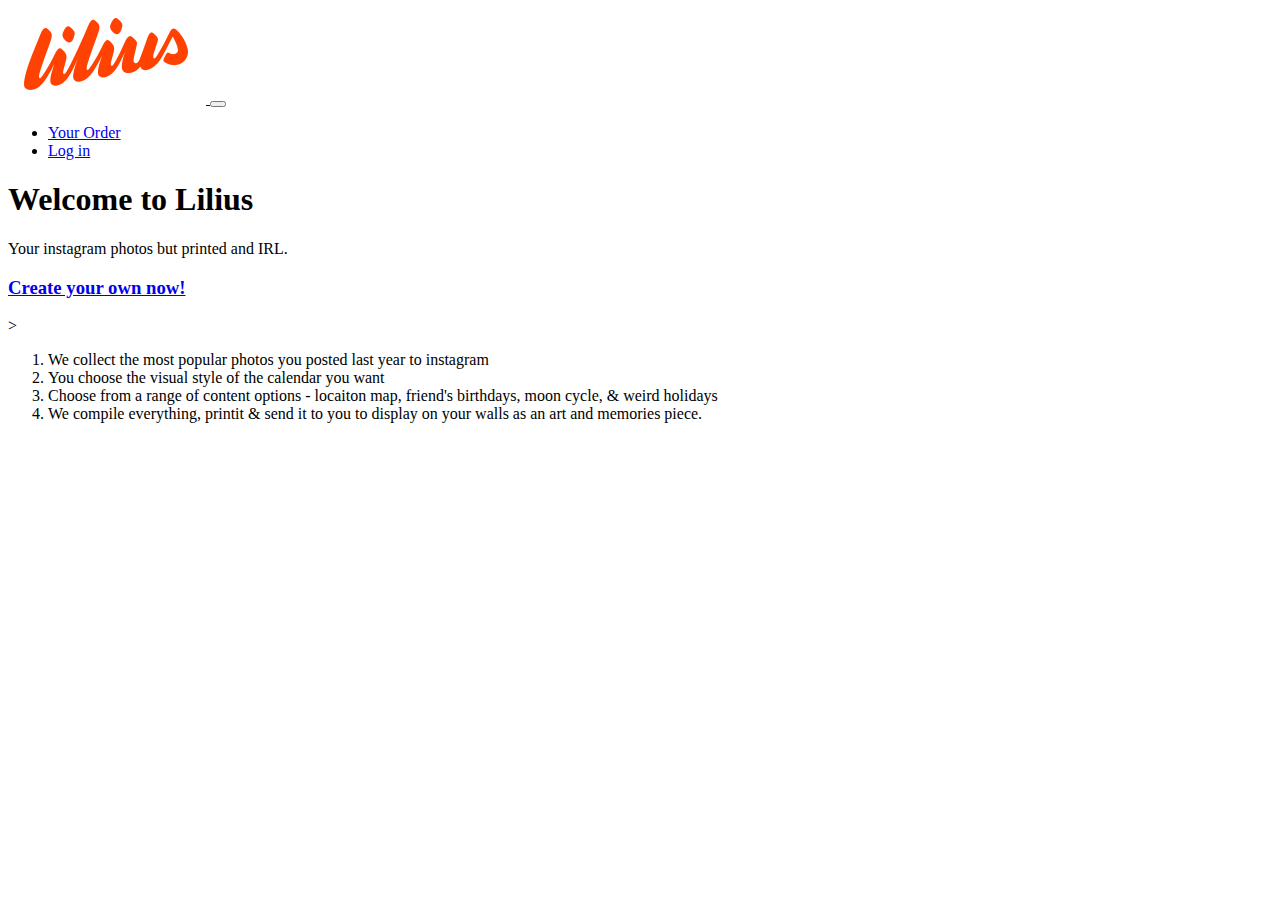
<file: static/index.html>
<!DOCTYPE html>
<html lang="en">
<head>
  <meta charset="UTF-8">
  <meta name="viewport" content="width=device-width, initial-scale=1.0">
  <meta http-equiv="X-UA-Compatible" content="ie=edge">
  <title>Lilius</title>
  <link rel="stylesheet" href="https://stackpath.bootstrapcdn.com/bootstrap/4.1.1/css/bootstrap.min.css" integrity="sha384-WskhaSGFgHYWDcbwN70/dfYBj47jz9qbsMId/iRN3ewGhXQFZCSftd1LZCfmhktB"
    crossorigin="anonymous">
</head>
<body>
  
  <!-- Nav Goes Here -->
  <nav class="navbar navbar-expand-lg navbar-light">
    <a class="navbar-brand" href="#">
      <img src="img/lilius-logo.png">
    </a>
    <button class="navbar-toggler" type="button" data-toggle="collapse" data-target="#navbarTogglerDemo02" aria-controls="navbarTogglerDemo02"
      aria-expanded="false" aria-label="Toggle navigation">
      <span class="navbar-toggler-icon"></span>
    </button>

    <div class="collapse navbar-collapse" id="navbarTogglerDemo02">
      <ul class="navbar-nav mr-auto mt-2 mt-lg-0">
        <li class="nav-item active">
          <a class="nav-link" href="#">Your Order</a>
        </li>
        <li class="nav-item">
          <a class="nav-link" href="#">Log in</a>
        </li>
      </ul>
    </div>
  </nav>
  <div class="banner">
    <div class="explanation">
      <h1>Welcome to Lilius</h1>
      <p>Your instagram photos but printed and IRL.</p>
    </div>
    <div class="banner-btn">
      <a href="choose-theme.html">
        <h3>Create your own now!</h3>
      </a>
      <span>></span>
    </div> 
    
    <div class="senses-btn">
      <span></span>
      <span></span>
      <span></span>
    </div>
    <ol class="description-list">
      <li>We collect the most popular photos you posted last year to instagram</li>
      <li>You choose the visual style of the calendar you want</li>
      <li>Choose from a range of content options - locaiton map, friend's birthdays, moon cycle, & weird holidays</li>
      <li>We compile everything, printit & send it to you to display on your walls as an art and memories piece.</li>
    </ol>

  </div>
  <script src="https://code.jquery.com/jquery-3.3.1.slim.min.js" integrity="sha384-q8i/X+965DzO0rT7abK41JStQIAqVgRVzpbzo5smXKp4YfRvH+8abtTE1Pi6jizo"
    crossorigin="anonymous"></script>
  <script src="https://cdnjs.cloudflare.com/ajax/libs/popper.js/1.14.3/umd/popper.min.js" integrity="sha384-ZMP7rVo3mIykV+2+9J3UJ46jBk0WLaUAdn689aCwoqbBJiSnjAK/l8WvCWPIPm49"
    crossorigin="anonymous"></script>
  <script src="https://stackpath.bootstrapcdn.com/bootstrap/4.1.1/js/bootstrap.min.js" integrity="sha384-smHYKdLADwkXOn1EmN1qk/HfnUcbVRZyYmZ4qpPea6sjB/pTJ0euyQp0Mk8ck+5T"
    crossorigin="anonymous"></script>
</body>
</html>
</file>
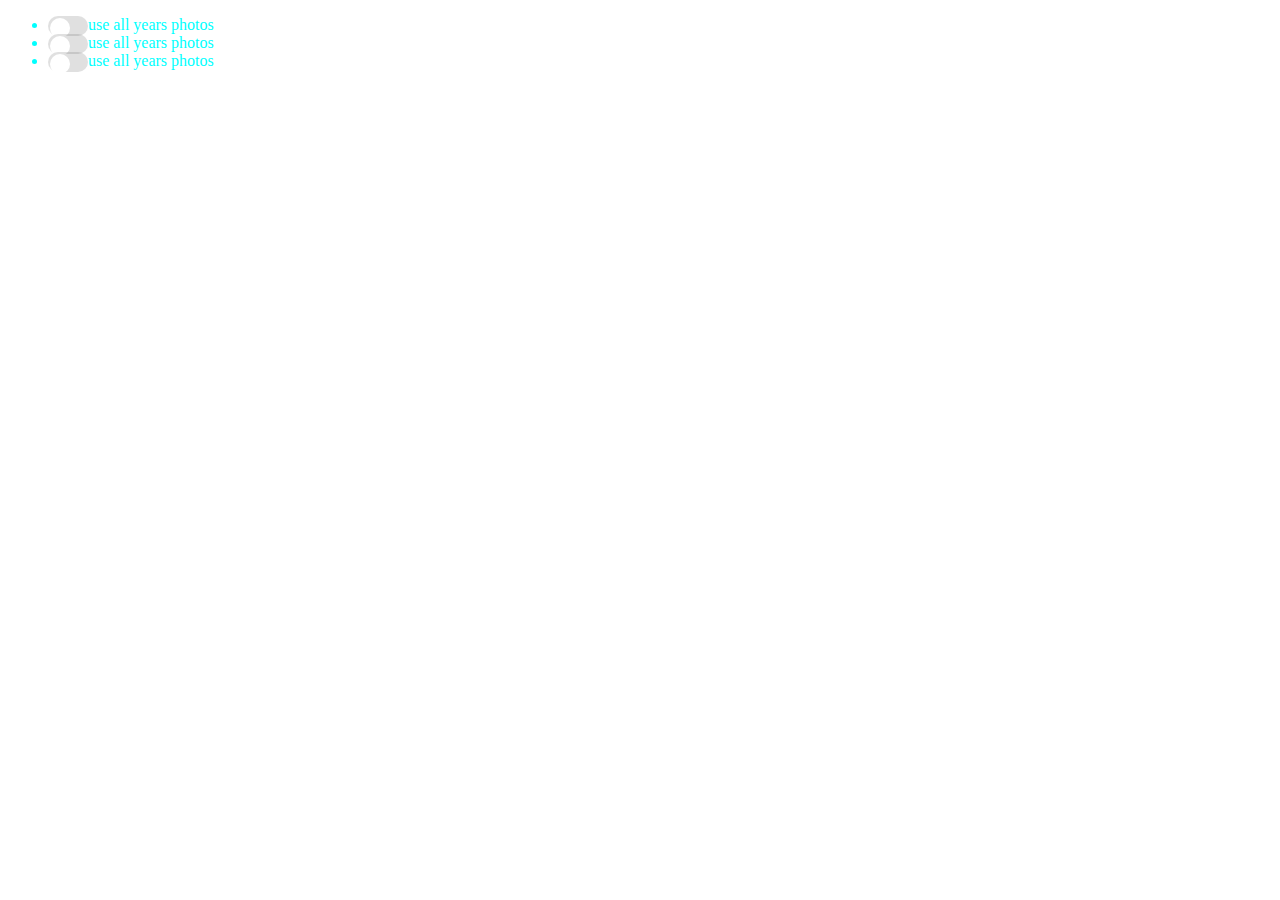
<file: static/details.html>
<!DOCTYPE html>
<html lang="en">
<head>
  <meta charset="UTF-8">
  <meta name="viewport" content="width=device-width, initial-scale=1.0">
  <meta http-equiv="X-UA-Compatible" content="ie=edge">
  <title>Document</title>
  <link rel="stylesheet" href="https://stackpath.bootstrapcdn.com/bootstrap/4.1.1/css/bootstrap.min.css" integrity="sha384-WskhaSGFgHYWDcbwN70/dfYBj47jz9qbsMId/iRN3ewGhXQFZCSftd1LZCfmhktB"
  crossorigin="anonymous">
  <link rel="stylesheet" type="text/css" href="styles/style.css">
  
</head>
<body>
  <div class="card">

  </div>
  <div class="card">
    <ul class="list-group list-group-flush">
      <li class="list-group-item">
        <div class="container">
          <div class="row">
            <div class="col-sm-3">
              <div class="checkbox checkbox-slider--b-flat">
                <label>
                  <input type="checkbox">
                  <span>use all years photos</span>
                </label>
              </div>
            </div>
          </div>
      </li>
      <li class="list-group-item">
        <div class="container">
          <div class="row">
            <div class="col-sm-3">
              <div class="checkbox checkbox-slider--b-flat">
                <label>
                  <input type="checkbox">
                  <span>use all years photos</span>
                </label>
              </div>
            </div>
          </div>
        </div>
      </li>
      <li class="list-group-item">
        <div class="container">
          <div class="row">
            <div class="col-sm-3">
              <div class="checkbox checkbox-slider--b-flat">
                <label>
                  <input type="checkbox">
                  <span>use all years photos</span>
                </label>
              </div>
            </div>
          </div>
        </div>
      </li>
    </ul>
  </div>


      
  </body>
</html>
</file>
<file: static/styles/style.css>
body{
  color: aqua;
}
.navbar-light{
  background-color: #ffffff;
}

.navbar-brand img{
  max-height: 49px;
}
.{
  background-color: #fff! important;
}

/* Checkbox */
/* Latest compiled and minified CSS included as External Resource*/

/* Optional theme */

/* @import url('//netdna.bootstrapcdn.com/bootstrap/3.0.0/css/bootstrap-theme.min.css'); */

/*******************************************************
Slider B-flat
*******************************************************/

.checkbox-slider--b-flat {
  position: relative;
}

.checkbox-slider--b-flat input {
  display: block;
  position: absolute;
  top: 0;
  right: 0;
  bottom: 0;
  left: 0;
  width: 0%;
  height: 0%;
  margin: 0 0;
  cursor: pointer;
  opacity: 0;
  filter: alpha(opacity=0);
}

.checkbox-slider--b-flat input+span {
  cursor: pointer;
  -webkit-user-select: none;
  -moz-user-select: none;
  -ms-user-select: none;
  user-select: none;
}

.checkbox-slider--b-flat input+span:before {
  position: absolute;
  left: 0px;
  display: inline-block;
}

.checkbox-slider--b-flat input+span>h4 {
  display: inline;
}

.checkbox-slider--b-flat input+span {
  padding-left: 40px;
}

.checkbox-slider--b-flat input+span:before {
  content: "";
  height: 20px;
  width: 40px;
  background: rgba(100, 100, 100, 0.2);
  box-shadow: inset 0 0 5px rgba(0, 0, 0, 0.8);
  transition: background 0.2s ease-out;
}

.checkbox-slider--b-flat input+span:after {
  width: 20px;
  height: 20px;
  position: absolute;
  left: 0px;
  top: 0;
  display: block;
  background: #ffffff;
  transition: margin-left 0.1s ease-in-out;
  text-align: center;
  font-weight: bold;
  content: "";
}

.checkbox-slider--b-flat input:checked+span:after {
  margin-left: 20px;
  content: "";
}

.checkbox-slider--b-flat input:checked+span:before {
  transition: background 0.2s ease-in;
}

.checkbox-slider--b-flat input+span {
  padding-left: 40px;
}

.checkbox-slider--b-flat input+span:before {
  border-radius: 20px;
  width: 40px;
}

.checkbox-slider--b-flat input+span:after {
  background: #ffffff;
  content: "";
  width: 20px;
  border: solid transparent 2px;
  background-clip: padding-box;
  border-radius: 20px;
}

.checkbox-slider--b-flat input:not(:checked)+span:after {
  -webkit-animation: popOut ease-in 0.3s normal;
  animation: popOut ease-in 0.3s normal;
}

.checkbox-slider--b-flat input:checked+span:after {
  content: "";
  margin-left: 20px;
  border: solid transparent 2px;
  background-clip: padding-box;
  -webkit-animation: popIn ease-in 0.3s normal;
  animation: popIn ease-in 0.3s normal;
}

.checkbox-slider--b-flat input:checked+span:before {
  background: #5cb85c;
}

.checkbox-slider--b-flat.checkbox-slider-md input+span:before {
  border-radius: 30px;
}

.checkbox-slider--b-flat.checkbox-slider-md input+span:after {
  border-radius: 30px;
}

.checkbox-slider--b-flat.checkbox-slider-lg input+span:before {
  border-radius: 40px;
}

.checkbox-slider--b-flat.checkbox-slider-lg input+span:after {
  border-radius: 40px;
}

.checkbox-slider--b-flat input+span:before {
  box-shadow: none;
}

/*#####*/

.checkbox-slider-info.checkbox-slider--b input:checked+span:before,
.checkbox-slider-info.checkbox-slider--b-flat input:checked+span:before,
.checkbox-slider-info.checkbox-slider--c input:checked+span:before,
.checkbox-slider-info.checkbox-slider--c-weight input:checked+span:before {
  background: #5bc0de;
}

.checkbox-slider-warning.checkbox-slider--b input:checked+span:before,
.checkbox-slider-warning.checkbox-slider--b-flat input:checked+span:before,
.checkbox-slider-warning.checkbox-slider--c input:checked+span:before,
.checkbox-slider-warning.checkbox-slider--c-weight input:checked+span:before {
  background: #f0ad4e;
}

.checkbox-slider-danger.checkbox-slider--b input:checked+span:before,
.checkbox-slider-danger.checkbox-slider--b-flat input:checked+span:before,
.checkbox-slider-danger.checkbox-slider--c input:checked+span:before,
.checkbox-slider-danger.checkbox-slider--c-weight input:checked+span:before {
  background: #d9534f;
}

/*******************************************************
Sizes
*******************************************************/
</file>
